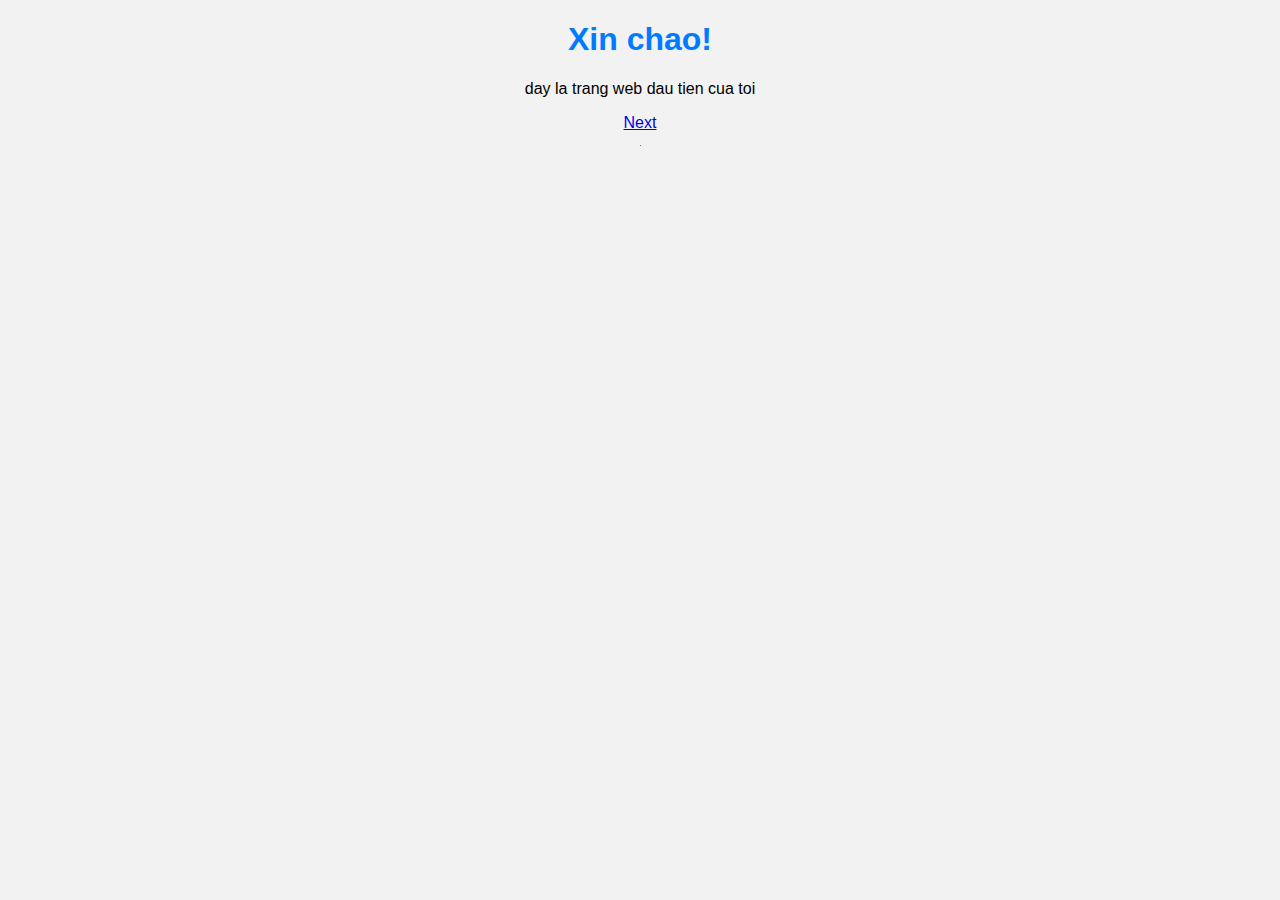
<file: index.html>
<!DOCTYPE html>
<html>
<head>
    <meta charset="UTF-8">
    <title>Trang web don gian</title>
    <link rel="stylesheet"
href="style.css">
    <meta name="google-site-verification" content="c7KXFE6rEN8oH1CbIq3D-4GPBR_3ommUUhm3h4U1YXY" />
</head>
<body>
    <h1>Xin chao!</h1>
    <p>day la trang web dau tien cua toi</p>
    <a href="trangke.html" class="next-button">Next</a>
    <div class="image-contaier">
    <img src="anhmeo.jpg" alt ="anh vui" width="1">
</body>
</html>
</file>
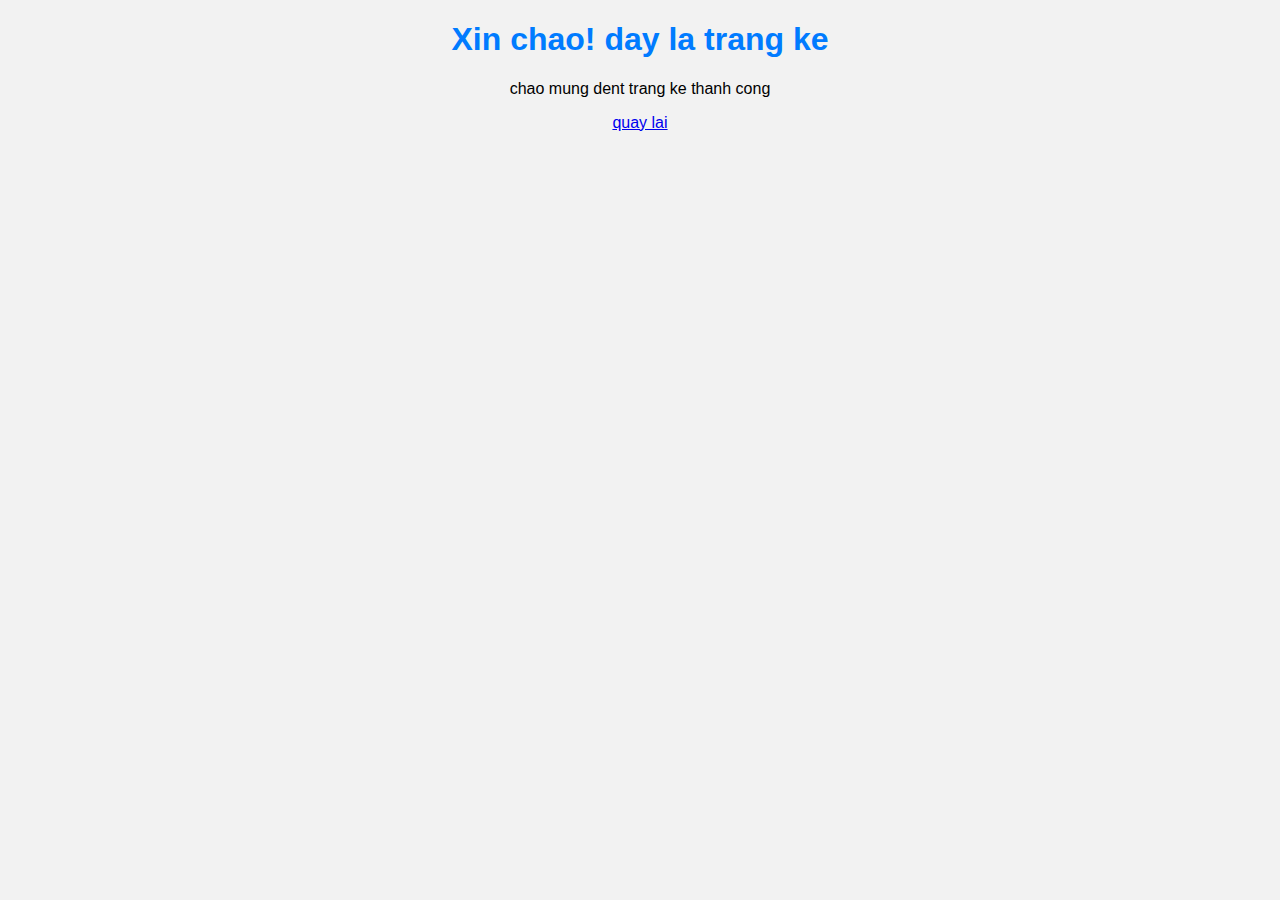
<file: trangke.html>
<!DOCTYPE html>
<html>
<head>
    <meta charset="UTF-8">
    <title>Trang ke</title>
    <link rel="stylesheet"
href="style.css">
</head>
<body>
    <h1>Xin chao! day la trang ke</h1>
    <p>chao mung dent trang ke thanh cong</p>
    <a href="index.html" class="next-button">quay lai</a>
</body>
</html>
</file>
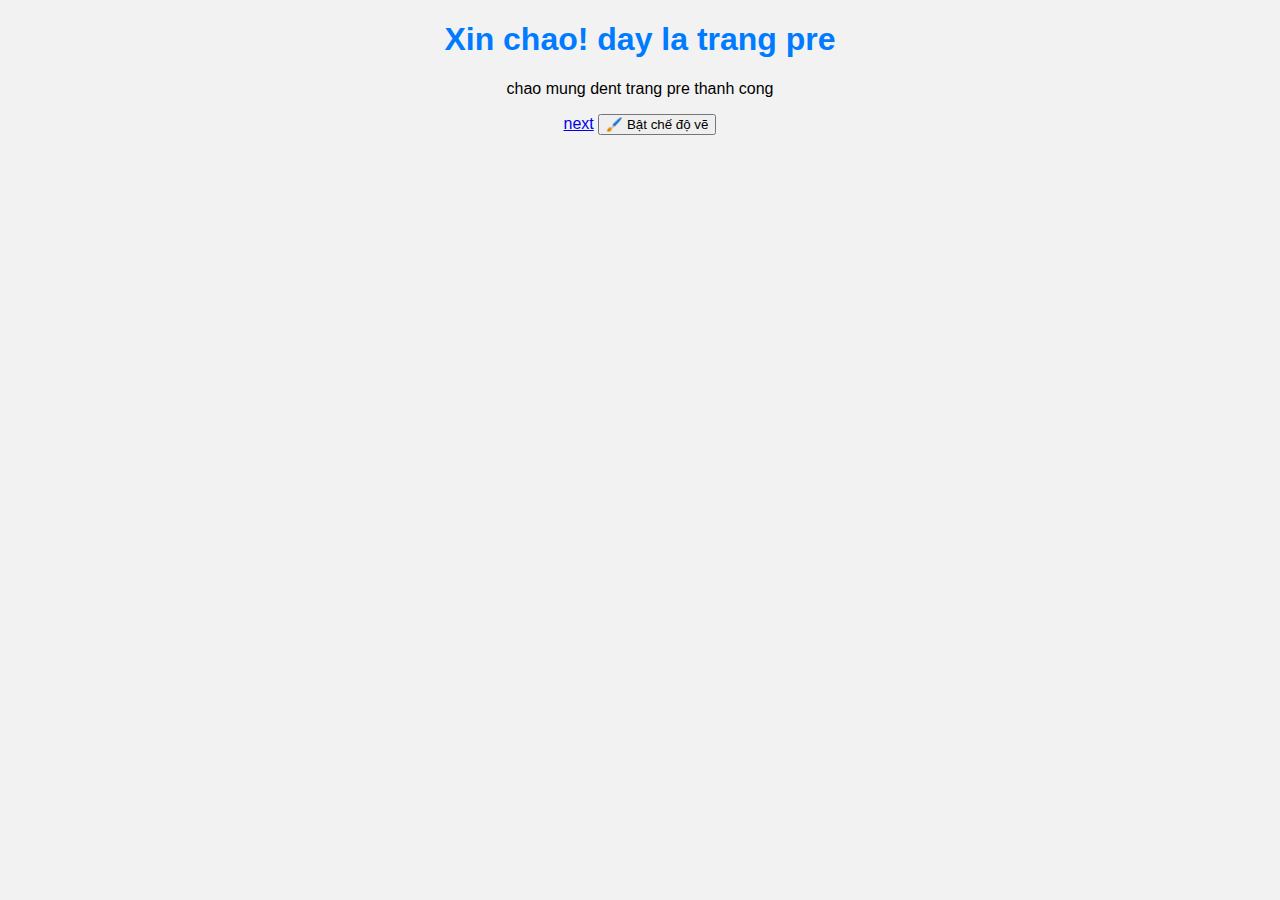
<file: trangpre.html>
<!DOCTYPE html>
<html>
<head>
    <meta charset="UTF-8">
    <title>Trang pre</title>
    <link rel="stylesheet"
href="style.css">
</head>
<body>
    <h1>Xin chao! day la trang pre</h1>
    <p>chao mung dent trang pre thanh cong</p>
    <a href="index.html" class="pre-button">next</a>
    <button onclick="enableDrawing()">🖌️ Bật chế độ vẽ</button>
    <canvas id="drawCanvas" width="500" height="300" style="border:1px solid black; display:none;"></canvas>
    <script>
  function enableDrawing() {
    const canvas = document.getElementById("drawCanvas");
    canvas.style.display = "block";
    const ctx = canvas.getContext("2d");

    let drawing = false;

    canvas.addEventListener("mousedown", () => {
      drawing = true;
      ctx.beginPath();
    });

    canvas.addEventListener("mouseup", () => {
      drawing = false;
    });

    canvas.addEventListener("mousemove", (e) => {
      if (drawing) {
        const rect = canvas.getBoundingClientRect();
        const x = e.clientX - rect.left;
        const y = e.clientY - rect.top;
        ctx.lineTo(x, y);
        ctx.stroke();
      }
    });
  }
</script>


</body>

</html>
</file>
<file: style.css>
body {
    font-family: Arial, sans-serif;
    background-color: #f2f2f2;
    text-align: center;
    padding: 50;

}
h1 {
    color: #007BFF;
}
</file>
